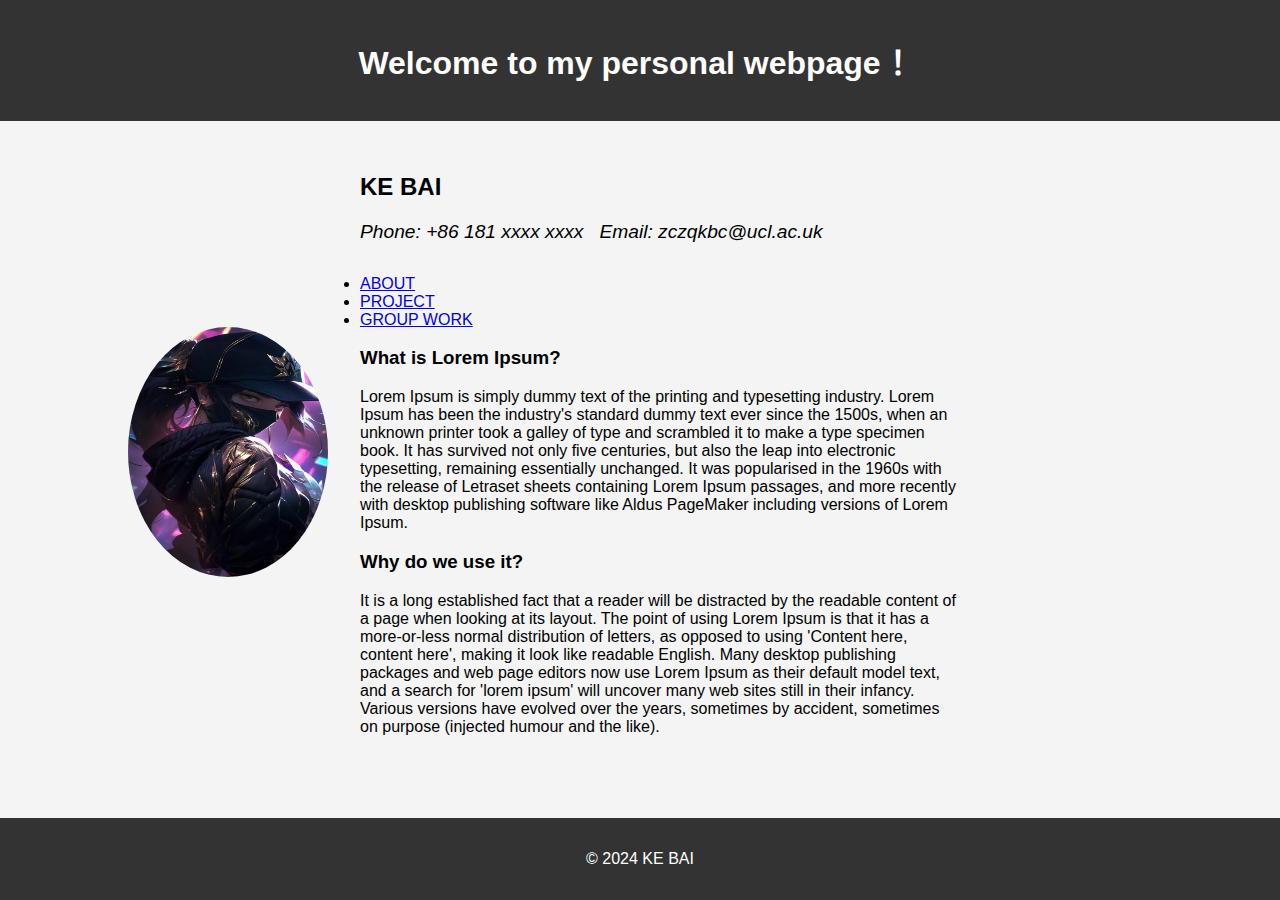
<file: myWebsite/index.html>
<!DOCTYPE html>
<html lang="zh-CN">
<head>
    <meta charset="UTF-8">
    <meta name="viewport" content="width=device-width, initial-scale=1.0">
    <title>personal webpage</title>
    <link rel="stylesheet" href="css\style.css">
</head>
<body>
    <script>
        document.addEventListener('keydown', function(event) {
            if (event.key === 'F5') {
                location.reload();
            }
        });
    </script>
    <header>
        <h1>Welcome to my personal webpage ！</h1>
    </header>
    <div class="container">
        <div class="profile">
            <img src="img\111.webp" alt="picture" width="200" height="250">
            <div class="profile-info">
                <h2>KE BAI</h2>
                <p><em style="font-size: 1.2em;">Phone: +86 181 xxxx xxxx &nbsp; Email: zczqkbc@ucl.ac.uk</em></p>
                <nav>
                    <ul style="list-style: none; padding: 0; display: flex; gap: 10px;"></ul>
                        <li><a href="about.html">ABOUT</a></li>
                        <li><a href="project.html">PROJECT</a></li>
                        <li><a href="group.html">GROUP WORK</a></li>
                    </ul>
                </nav>

                <h3>What is Lorem Ipsum?</h3>
                <p>
                    Lorem Ipsum is simply dummy text of the printing and typesetting industry. Lorem Ipsum has been the industry's standard dummy text ever since the 1500s, when an unknown printer took a galley of type and scrambled it to make a type specimen book. It has survived not only five centuries, but also the leap into electronic typesetting, remaining essentially unchanged. It was popularised in the 1960s with the release of Letraset sheets containing Lorem Ipsum passages, and more recently with desktop publishing software like Aldus PageMaker including versions of Lorem Ipsum.

                    <br>
                <h3>Why do we use it?</h3>    
                 
                It is a
                 long established fact that a reader will be distracted by the readable content of a page when looking at its layout. The point of using Lorem Ipsum is that it has a more-or-less normal distribution of letters, as opposed to using 'Content here, content here', making it look like readable English. Many desktop publishing packages and web page editors now use Lorem Ipsum as their default model text, and a search for 'lorem ipsum' will uncover many web sites still in their infancy. Various versions have evolved over the years, sometimes by accident, sometimes on purpose (injected humour and the like).
                </p>
            </div>
        </div>
    </div>
    <footer>
        <p>&copy; 2024 KE BAI</p>
    </footer>
</body>
</html>
</file>
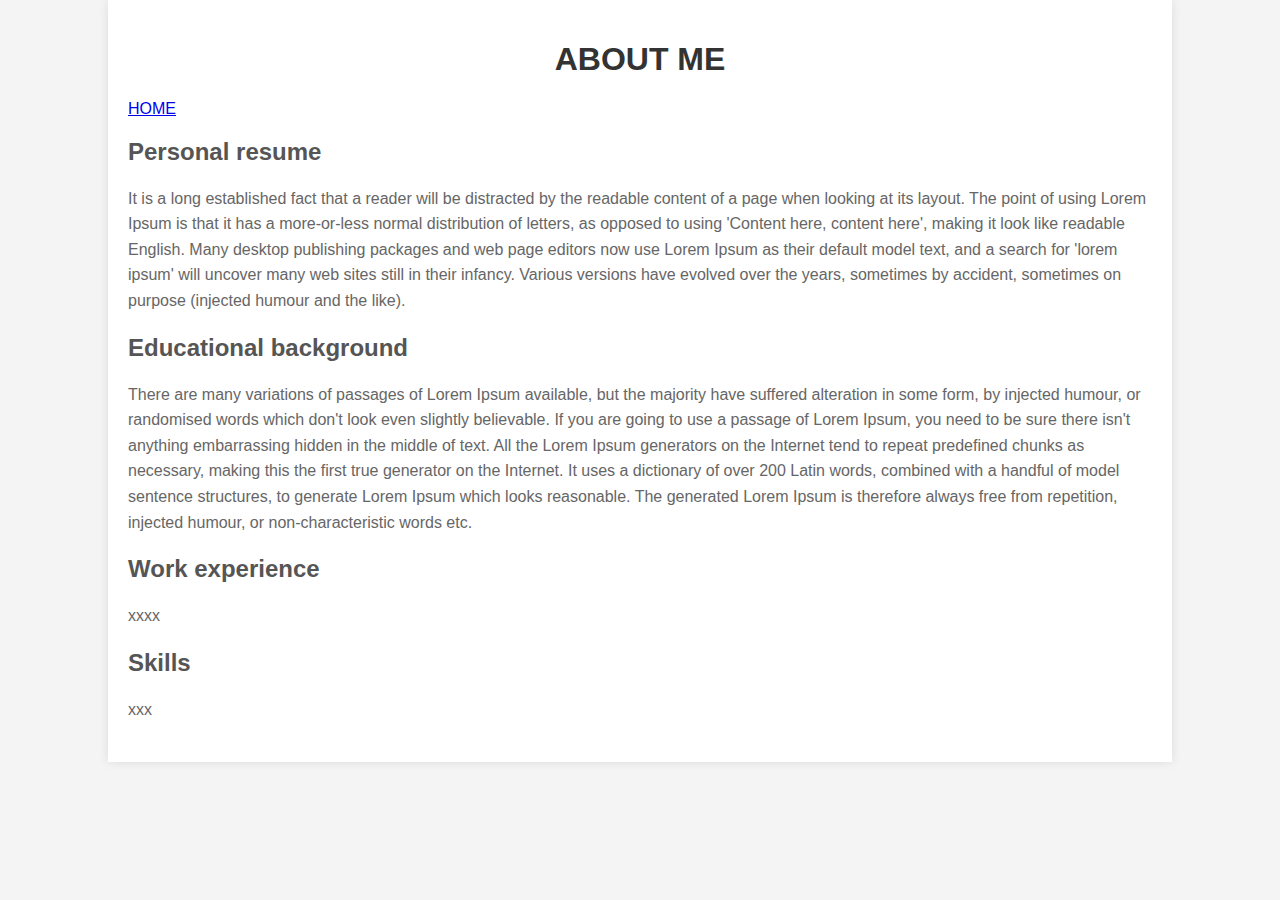
<file: myWebsite/about.html>
<!DOCTYPE html>
<html lang="zh-CN">
<head>
    <meta charset="UTF-8">
    <meta name="viewport" content="width=device-width, initial-scale=1.0">
    <title>ABOUT</title>
    <style>
        body {
            font-family: Arial, sans-serif;
            margin: 0;
            padding: 0;
            background-color: #f4f4f4;
        }
        .container {
            width: 80%;
            margin: 0 auto;
            background-color: #fff;
            padding: 20px;
            box-shadow: 0 0 10px rgba(0, 0, 0, 0.1);
        }
        h1 {
            text-align: center;
            color: #333;
        }
        .section {
            margin-bottom: 20px;
        }
        .section h2 {
            color: #555;
        }
        .section p {
            line-height: 1.6;
            color: #666;
        }
    </style>
</head>
<body>
    <div class="container">
        <h1>ABOUT ME</h1>
        <nav>
            <a href="index.html">HOME</a> 
        </nav>
        <div class="section">
            <h2>Personal resume</h2>
            <p>It is a long established fact that a reader will be distracted by the readable content of a page when looking at its layout. The point of using Lorem Ipsum is that it has a more-or-less normal distribution of letters, as opposed to using 'Content here, content here', making it look like readable English. Many desktop publishing packages and web page editors now use Lorem Ipsum as their default model text, and a search for 'lorem ipsum' will uncover many web sites still in their infancy. Various versions have evolved over the years, sometimes by accident, sometimes on purpose (injected humour and the like).</p>
        </div>
        <div class="section">
            <h2>Educational background</h2>
            <p>There are many variations of passages of Lorem Ipsum available, but the majority have suffered alteration in some form, by injected humour, or randomised words which don't look even slightly believable. If you are going to use a passage of Lorem Ipsum, you need to be sure there isn't anything embarrassing hidden in the middle of text. All the Lorem Ipsum generators on the Internet tend to repeat predefined chunks as necessary, making this the first true generator on the Internet. It uses a dictionary of over 200 Latin words, combined with a handful of model sentence structures, to generate Lorem Ipsum which looks reasonable. The generated Lorem Ipsum is therefore always free from repetition, injected humour, or non-characteristic words etc.</p>
        </div>
        <div class="section">
            <h2>Work experience</h2>
            <p>xxxx</p>
        </div>
        <div class="section">
            <h2>Skills</h2>
            <p>xxx</p>
        </div>
    </div>
</body>
</html>
</file>
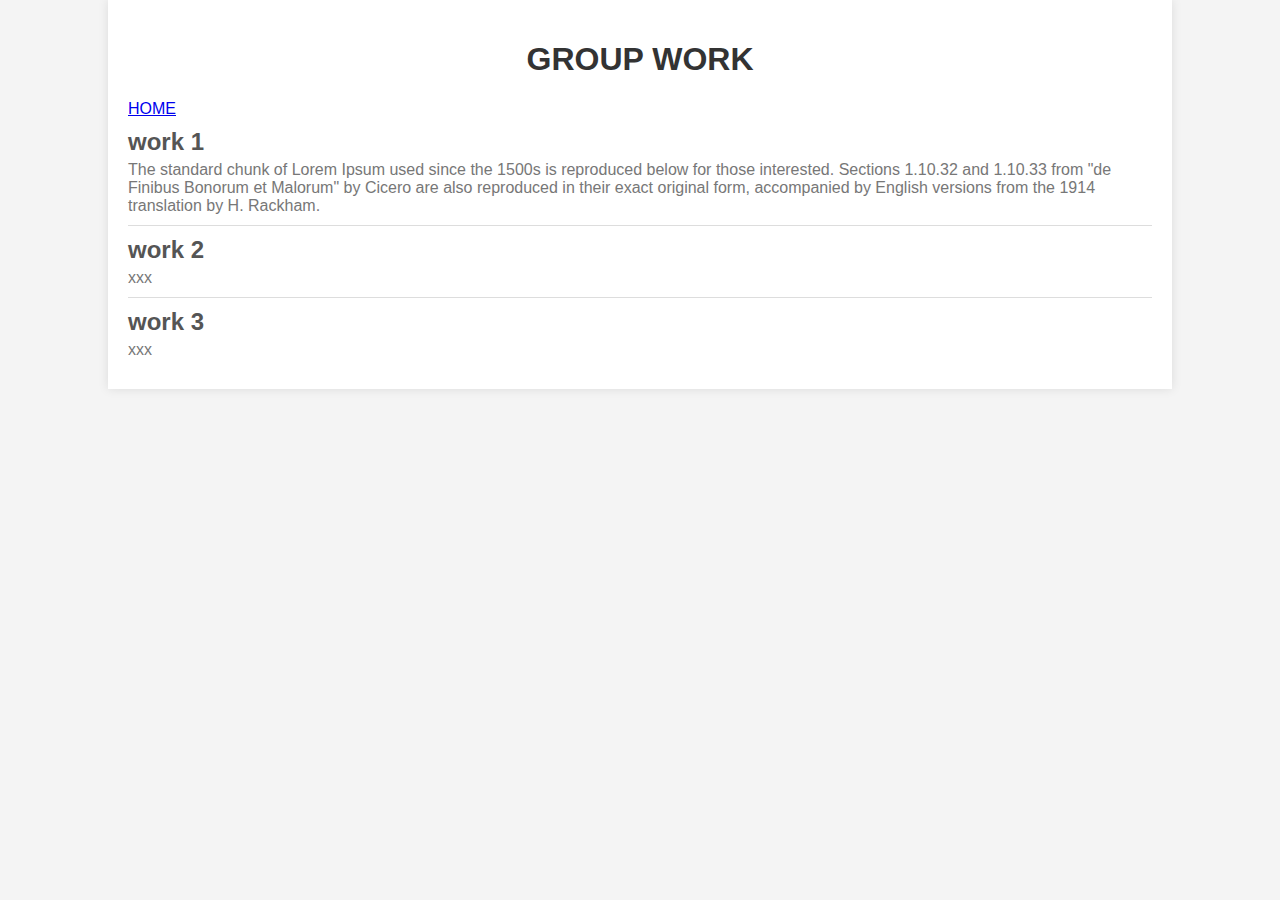
<file: myWebsite/group.html>
<!DOCTYPE html>
<html lang="zh-CN">
<head>
    <meta charset="UTF-8">
    <meta name="viewport" content="width=device-width, initial-scale=1.0">
    <title>GROUP WORK</title>
    <style>
        body {
            font-family: Arial, sans-serif;
            margin: 0;
            padding: 0;
            background-color: #f4f4f4;
        }
        .container {
            width: 80%;
            margin: 0 auto;
            padding: 20px;
            background-color: #fff;
            box-shadow: 0 0 10px rgba(0, 0, 0, 0.1);
        }
        h1 {
            text-align: center;
            color: #333;
        }
        .assignment {
            border-bottom: 1px solid #ddd;
            padding: 10px 0;
        }
        .assignment:last-child {
            border-bottom: none;
        }
        .assignment h2 {
            margin: 0;
            color: #555;
        }
        .assignment p {
            margin: 5px 0 0;
            color: #777;
        }
    </style>
</head>
<body>
    <div class="container">
        <h1>GROUP WORK</h1>
        <nav>
            <a href="index.html">HOME</a>
        </nav>
        <div class="assignment">
            <h2>work 1</h2>
            <p>The standard chunk of Lorem Ipsum used since the 1500s is reproduced below for those interested. Sections 1.10.32 and 1.10.33 from "de Finibus Bonorum et Malorum" by Cicero are also reproduced in their exact original form, accompanied by English versions from the 1914 translation by H. Rackham.</p>
        </div>
        <div class="assignment">
            <h2>work 2</h2>
            <p>xxx</p>
        </div>
        <div class="assignment">
            <h2>work 3</h2>
            <p>xxx</p>
        </div>
    </div>
</body>
</html>
</file>
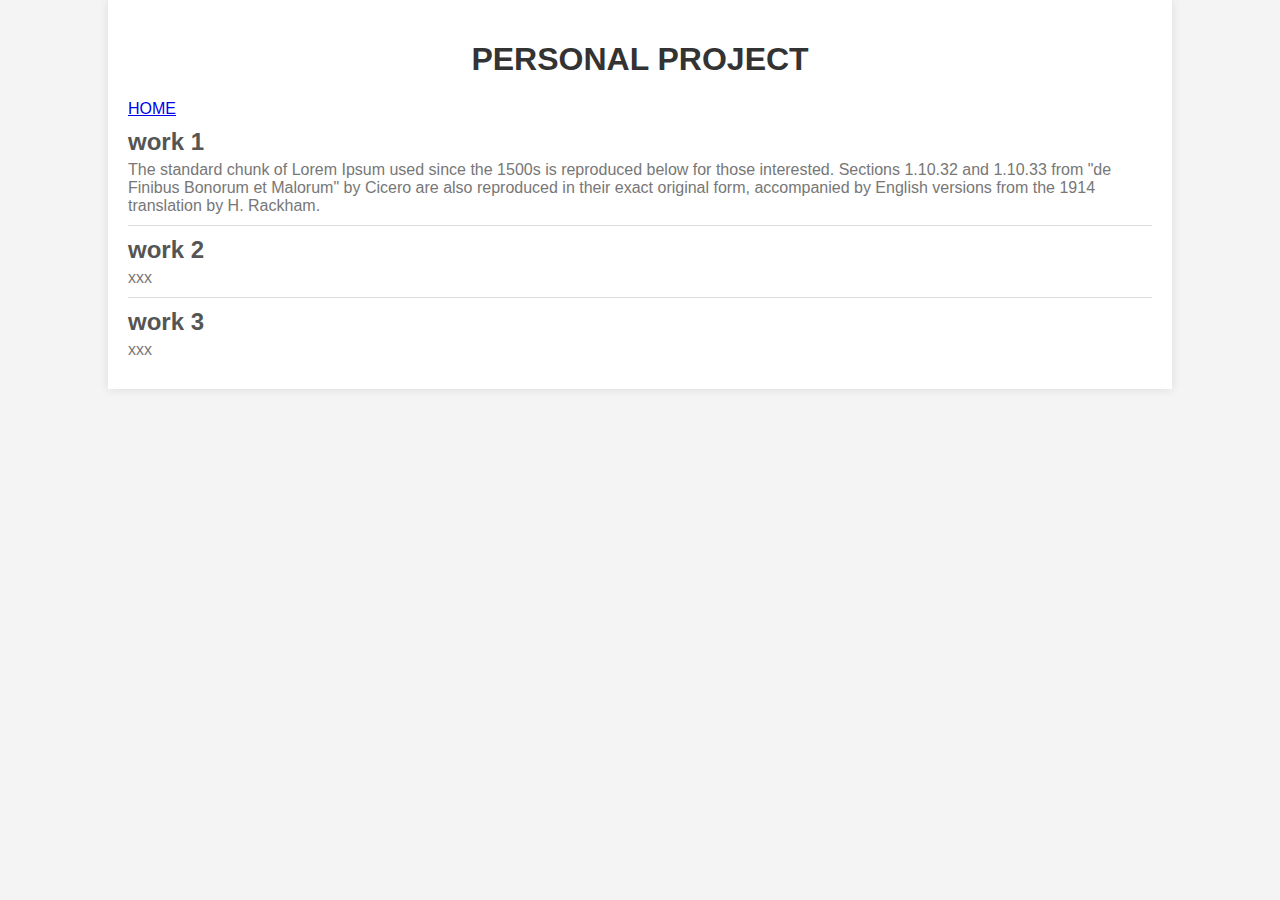
<file: myWebsite/project.html>
<!DOCTYPE html>
<html lang="zh-CN">
<head>
    <meta charset="UTF-8">
    <meta name="viewport" content="width=device-width, initial-scale=1.0">
    <title>PROJECT</title>
    <style>
        body {
            font-family: Arial, sans-serif;
            margin: 0;
            padding: 0;
            background-color: #f4f4f4;
        }
        .container {
            width: 80%;
            margin: 0 auto;
            padding: 20px;
            background-color: #fff;
            box-shadow: 0 0 10px rgba(0, 0, 0, 0.1);
        }
        h1 {
            text-align: center;
            color: #333;
        }
        .assignment {
            border-bottom: 1px solid #ddd;
            padding: 10px 0;
        }
        .assignment:last-child {
            border-bottom: none;
        }
        .assignment h2 {
            margin: 0;
            color: #555;
        }
        .assignment p {
            margin: 5px 0 0;
            color: #777;
        }
    </style>
</head>

<body>
    <div class="container">
        <h1>PERSONAL PROJECT</h1>
        <nav>
            <a href="index.html">HOME</a>
        </nav>
        <div class="assignment">
            <h2>work 1</h2>
            <p>The standard chunk of Lorem Ipsum used since the 1500s is reproduced below for those interested. Sections 1.10.32 and 1.10.33 from "de Finibus Bonorum et Malorum" by Cicero are also reproduced in their exact original form, accompanied by English versions from the 1914 translation by H. Rackham.</p>
        </div>
        <div class="assignment">
            <h2>work 2</h2>
            <p>xxx</p>
        </div>
        <div class="assignment">
            <h2>work 3</h2>
            <p>xxx</p>
        </div>
    </div>
</body>
</html>
</file>
